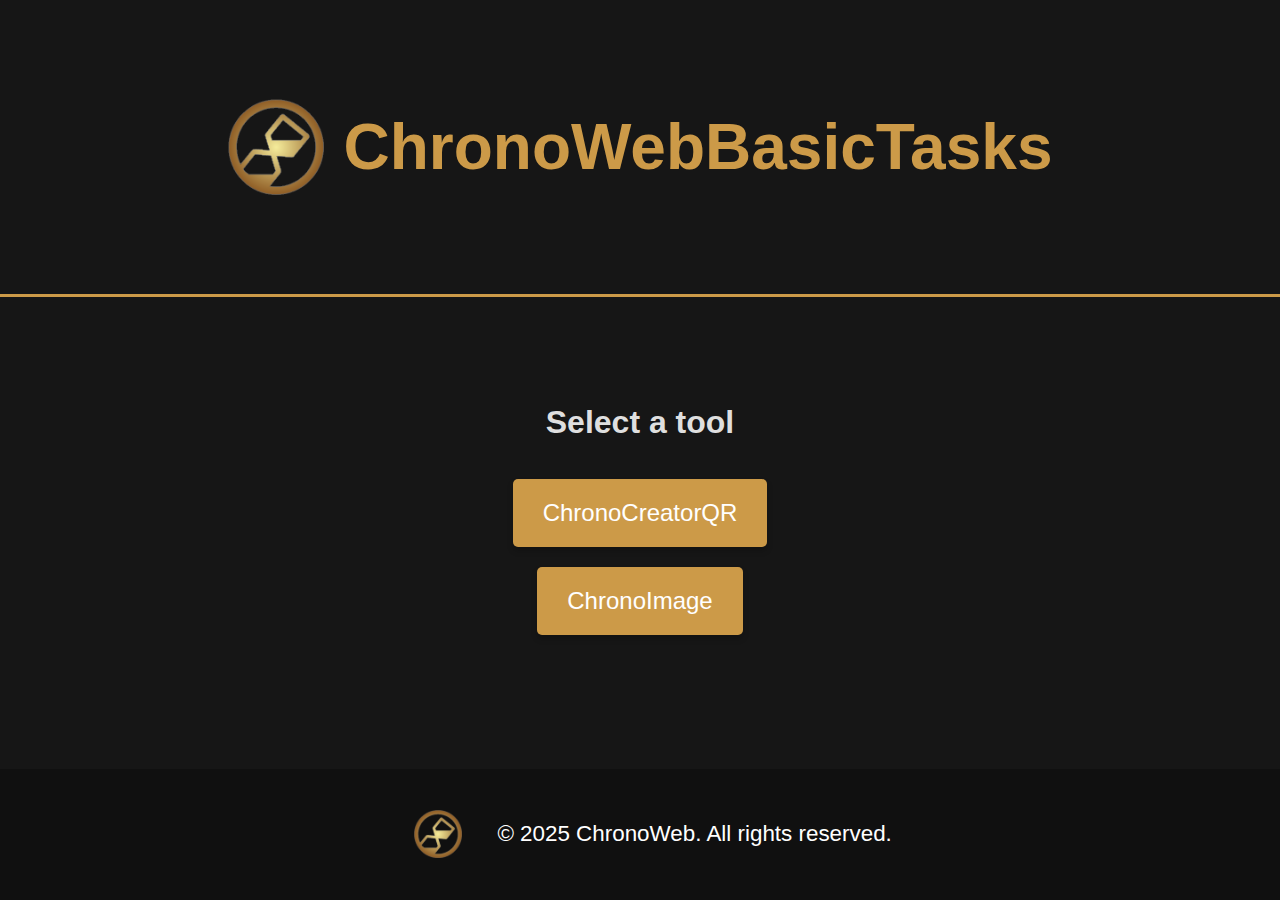
<file: index.html>
<!DOCTYPE html>
<html lang="en">

<head>
    <meta charset="UTF-8">
    <meta name="viewport" content="width=device-width, initial-scale=1.0">
    <meta http-equiv="X-UA-Compatible" content="ie=edge">
    <title>ChronoWebBasicTasks</title> <!-- Title of the page (in the browser tab) -->
    <link rel="stylesheet" href="styles.css"> <!-- Link to the CSS file -->
    <link rel="icon" href="images/IconChronoGold.ico" type="image/png"> <!-- Web icon -->
</head>

<body>
<!-- Header -->
    <header>
        <div class="header-logo-container">
            <img src="images/ChronoGold.png" alt="Logo" class="header-logo"> <!-- Path to your PNG logo -->
        </div>
        <div class="header-title-container">
            <h1>ChronoWebBasicTasks</h1> <!-- Visible title on the page -->
        </div>
    </header>

    <!-- Main Content -->
    <main>
        <div class="container">
            <h2>Select a tool</h2>
            <div class="links-container">
                <a href="ChronoCreatorQR.html" class="tool-link">ChronoCreatorQR</a>
                <a href="ChronoImage.html" class="tool-link">ChronoImage</a>
                <!-- Space for more tools -->
            </div>
        </div>
    </main>

    <!-- Footer -->
    <footer>
        <div class="footer-logo-container">
            <img src="images/ChronoGold.png" alt="Logo" class="footer-logo"> <!-- Path to your logo in the footer -->
        </div>
        <p>© 2025 ChronoWeb. All rights reserved.</p>
    </footer>    
</body>
</html>
</file>
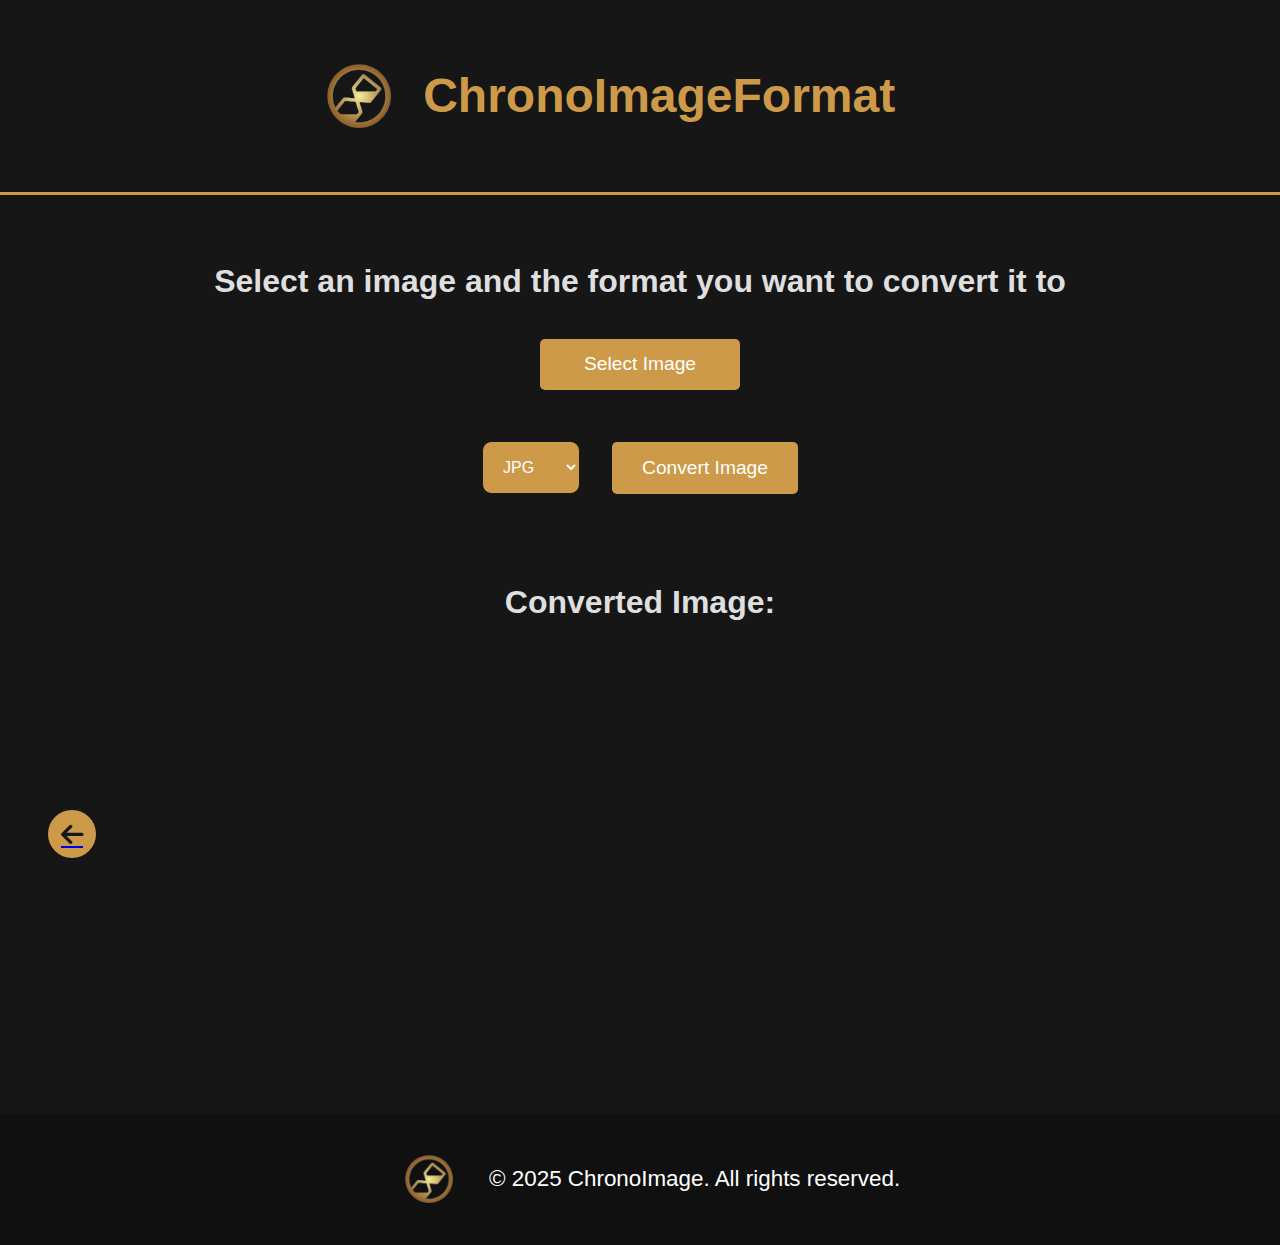
<file: ChronoImage.html>
<!DOCTYPE html>
<html lang="en">

<head>
    <meta charset="UTF-8">
    <meta name="viewport" content="width=device-width, initial-scale=1.0">
    <meta http-equiv="X-UA-Compatible" content="ie=edge">
    <title>ChronoImageFormat</title> <!-- Page title (in the browser tab) -->
    <link rel="stylesheet" href="ChronoImage.css"> <!-- Link to the CSS file -->
    <link rel="stylesheet" href="https://cdnjs.cloudflare.com/ajax/libs/font-awesome/6.0.0-beta3/css/all.min.css"> <!-- Font Awesome for the arrow icon -->
    <link rel="icon" href="images/IconChronoGold.ico" type="image/png"> <!-- Website icon -->
</head>

<body>
    <!-- Header -->
    <header>
        <div class="header-logo-container">
            <img src="images/ChronoGold.png" alt="Logo" class="header-logo"> <!-- Path to your PNG image -->
        </div>
        <div class="header-title-container">
            <h1>ChronoImageFormat</h1> <!-- Visible title on the page -->
        </div>
    </header>

    <!-- Main Content -->
    <main>
        <div class="container">
            <h2>Select an image and the format you want to convert it to</h2>
            
            <!-- File selector -->
            <div class="file-upload-container">
                <!-- Botón de archivo personalizado -->
                <label for="inputFile" id="customFileButton">Select Image</label>
                <input type="file" id="inputFile" accept="image/*" style="display: none;">
            </div>
            
            <br><br>
            <div class="selectcontainer">
                <select id="formatSelect"> <!-- Format selector -->
                    <option value="image/jpeg">JPG</option>
                    <option value="image/png">PNG</option>
                    <option value="image/gif">GIF</option>
                    <option value="image/webp">WebP</option>
                    <option value="image/ico">ICO</option>
                    <option value="image/svg+xml">SVG</option>
                    <option value="image/tiff">TIFF</option>
                    <option value="image/bmp">BMP</option>
                    <option value="image/heif">HEIF</option>
                    <option value="image/x-raw">RAW</option>
                    <option value="image/vnd.adobe.photoshop">PSD</option>
                    <option value="application/postscript">EPS</option>
                    <option value="application/pdf">PDF</option>
                </select>
                <button id="convertButton" onclick="convertImage()">Convert Image</button> <!-- Button to change the format -->
            </div>
            <br><br>

            <!-- Container for the conversion result -->
            <h2>Converted Image:</h2>
            <div id="downloadContainer">
                <a id="downloadButton" style="display:block;" download>
                    <button>Download</button>
                </a>
                <span class="formatText" id="formatText">Format: </span>
            </div>

            <!-- Canvas for manipulating the image -->
            <canvas id="canvas"></canvas>
        </div>
        <div class="back-button-container">
            <a href="index.html">
                <button class="back-button">
                    <i class="fas fa-arrow-left"></i>
                </button>
            </a>
        </div>
    </main>

    <!-- Footer -->
    <footer>
        <div class="footer-logo-container">
            <img src="images/ChronoGold.png" alt="Logo" class="footer-logo"> <!-- Path to your footer logo -->
        </div>
        <p>© 2025 ChronoImage. All rights reserved.</p>
    </footer>    

    <!-- JavaScript -->
    <script src="ChronoImage.js"></script>
</body>

</html>
</file>
<file: styles.css>
/* Establecemos las variables para los colores */
:root {
    --color-primario: #cc9a48; /* Dorado */
    --color-secundario: #dfdfdf; /* Blanco */
    --color-texto: #ffffff; /* Blanco para el texto */
    --color-fondo: #161616; /* Fondo negro oscuro */
    --color-pie-fondo: #101010; /* Fondo negro más oscuro para el pie */
    --color-pie-texto: #fff; /* Texto blanco en el pie */
    --color-boton-fondo: #cc9a48; /* Fondo de los botones dorado */
    --color-boton-hover: #826343; /* Color de los botones al hacer hover (detalles sutiles) */
}

/* Estilos generales */
* {
    margin: 0;
    padding: 0;
    box-sizing: border-box;
}

/* Fuente y colores base */
body {
    font-family: 'Roboto', sans-serif; /* Usamos la fuente Roboto */
    background-color: var(--color-fondo); /* Fondo general negro */
    color: var(--color-texto); /* Color blanco para el texto */
    line-height: 1.6;
    display: flex;
    flex-direction: column;
    min-height: 100vh;
}

/* Encabezado */
header {
    background-color: var(--color-fondo); /* Fondo negro */
    color: var(--color-primario); /* Título dorado */
    padding: 6rem 0; /* Suficiente espacio para destacar el título */
    border-bottom: 3px solid var(--color-primario); /* Detalle dorado sutil */
    display: flex;
    justify-content: center; /* Centra los elementos horizontalmente */
    align-items: center; /* Centra los elementos del header verticalmente */
    width: 100%; /* Asegura que el header ocupe todo el ancho de la página */
}

/* Contenedor para el logo */
.header-logo-container {
    display: flex;
    align-items: center; /* Centra el logo verticalmente */
    margin-right: 20px; /* Espacio entre el logo y el título */
}

/* Logo en el header */
header .header-logo {
    width: 6rem; /* Ajusta el tamaño del logo */
    height: auto;
}

/* Contenedor para el título */
.header-title-container {
    display: flex;
    align-items: center; /* Centra el título verticalmente */
}

/* Estilos del título */
header h1 {
    font-size: 4rem;
    font-weight: 700;
    margin: 0;
    color: var(--color-primario); /* Título en dorado */
}

/* Contenido principal */
main {
    background-color: var(--color-fondo); /* Fondo negro para mantener la uniformidad */
    padding: 100px 0 50px; /* Espacio superior aumentado para separar más del header */
    flex: 1;
    text-align: center;
}

main h2 {
    font-size: 2rem;
    color: var(--color-secundario); /* Color blanco para los subtítulos */
    margin-bottom: 30px;
}

/* Enlaces de herramientas */
.links-container {
    display: flex;
    flex-direction: column;
    align-items: center;
    gap: 20px;
}

.tool-link {
    display: inline-block;
    background-color: var(--color-boton-fondo); /* Fondo dorado de los botones */
    color: #fff;
    font-size: 1.5rem;
    padding: 15px 30px;
    border-radius: 5px;
    text-decoration: none;
    text-align: center;
    transition: background-color 0.3s ease, transform 0.3s ease;
    box-shadow: 0 4px 6px rgba(0, 0, 0, 0.2); /* Agregamos sombra sutil a los botones */
}

.tool-link:hover {
    background-color: var(--color-boton-hover); /* Fondo de los botones al hacer hover */
    transform: translateY(-5px); /* Efecto de elevación */
}

/* Pie de página */
footer {
    background-color: var(--color-pie-fondo); /* Fondo negro más oscuro */
    color: var(--color-pie-texto); /* Texto blanco */
    text-align: center;
    padding: 1rem;
    position: relative;
    width: 100%;
    bottom: 0;
    display: flex;
    justify-content: center; /* Centra los elementos del footer horizontalmente */
    align-items: center; /* Centra los elementos del footer verticalmente */
}

/* Contenedor para el logo en el footer */
.footer-logo-container {
    display: flex;
    align-items: center; /* Centra el logo verticalmente */
    margin-right: 10px; /* Espacio entre el logo y el texto */
}

/* Logo en el footer */
footer .footer-logo {
    margin: 1.6rem;
    width: 3rem; /* Ajusta el tamaño del logo en el footer */
    height: auto;
}

/* Estilos del texto en el pie */
footer p {
    font-size: 1.4rem;
    color: var(--color-pie-texto); /* Texto blanco */
}

/* Media Queries (para pantallas menores o igual a 768px) */
@media (max-width: 768px) {
    header h1 {
        display: none; /* Ocultamos el título en pantallas pequeñas */
    }

    main h2 {
        font-size: 1.6rem; /* Reducimos el tamaño de los subtítulos */
    }

    .tool-link {
        font-size: 1.2rem;
        padding: 12px 25px;
    }

    /* Ajuste del logo en el header para pantallas pequeñas */
    header .header-logo {
        margin-left: 2rem;
        width: 100px; /* Reducimos el tamaño del logo */
    }

    /* Ajuste del logo en el footer para pantallas pequeñas */
    footer .footer-logo {
        width: 75px; /* Reducimos aún más el tamaño del logo */
    }



    /* Alineación de los enlaces de herramientas */
    .links-container {
        flex-direction: column;
        gap: 10px;
    }

    /* Ajuste de márgenes en el footer */
    footer {
        padding: 0.5rem; /* Reducimos el padding del pie de página */
    }

    /* Ajuste de padding en el contenedor principal */
    main {
        padding: 50px 20px;
    }
}

/* Media Queries (para pantallas menores o igual a 425px) */
@media (max-width: 425px) {
    header h1 {
        display: none; /* Ocultamos el título en pantallas de 425px o menos */
    }

    .tool-link {
        font-size: 1.2rem;
        padding: 12px 25px;
    }

    /* Agrandamos el logo en el header para pantallas pequeñas */
    header .header-logo {
        width: 90px; /* Agrandamos el tamaño del logo */
    }

    /* Agrandamos el logo en el footer para pantallas pequeñas */
    footer .footer-logo {
        width: 50px; /* Agrandamos el tamaño del logo en el footer */
    }

    /* Centrado del logo */
    header .header-logo-container,
    footer .footer-logo-container {
        justify-content: center; /* Centra los logos */
    }

    /* Ajuste de los márgenes en el footer */
    footer {
        padding: 0.5rem; /* Reducimos el padding del pie de página */
    }

    /* Ajuste de padding en el contenedor principal */
    main {
        padding: 50px 20px;
    }

    /* Alineación de los enlaces de herramientas */
    .links-container {
        flex-direction: column;
        gap: 10px;
    }
}

/* Media Queries para pantallas más pequeñas (320px o menos) */
@media (max-width: 375px) {
    header h1 {
        font-size: 2rem; /* Reducimos aún más el tamaño del título */
    }

    .tool-link {
        font-size: 1rem; /* Reducimos el tamaño de los botones */
        padding: 10px 20px; /* Menos padding para caber mejor en pantallas pequeñas */
    }

    /* Agrandamos el logo en el header para pantallas más pequeñas */
    header .header-logo {
        width: 120px; /* Agrandamos aún más el tamaño del logo en el header */
    }

    /* Agrandamos el logo en el footer para pantallas más pequeñas */
    footer .footer-logo {
        width: 70px; /* Agrandamos aún más el tamaño del logo en el footer */
    }

    footer p {
        font-size: 1rem; /* Reducción del tamaño de la fuente del pie de página */
    }

    /* Ajuste del contenedor principal para dispositivos más pequeños */
    main {
        padding: 30px 15px; /* Reducimos el padding para que no se desborde */
    }

    /* Alineación de los enlaces de herramientas */
    .links-container {
        gap: 5px; /* Reducimos el espacio entre los enlaces */
    }
}

/* Importar la fuente Roboto desde Google Fonts */
@import url('https://fonts.googleapis.com/css2?family=Roboto:wght@400;500;700&display=swap');
</file>
<file: ChronoImage.css>
/* Establecemos las variables para los colores */
:root {
    --color-primario: #cc9a48; /* Dorado */
    --color-secundario: #dfdfdf; /* Blanco */
    --color-texto: #ffffff; /* Blanco para el texto */
    --color-fondo: #161616; /* Fondo negro oscuro */
    --color-pie-fondo: #101010; /* Fondo negro más oscuro para el pie */
    --color-pie-texto: #fff; /* Texto blanco en el pie */
    --color-boton-fondo: #cc9a48; /* Fondo de los botones dorado */
    --color-boton-hover: #826343; /* Color de los botones al hacer hover (detalles sutiles) */
}

/* Estilos generales */
* {
    margin: 0;
    padding: 0;
    box-sizing: border-box;
}

/* Fuente y colores base */
body {
    font-family: 'Roboto', sans-serif; /* Usamos la fuente Roboto */
    background-color: var(--color-fondo); /* Fondo general negro */
    color: var(--color-texto); /* Color blanco para el texto */
    line-height: 1.6;
    display: flex;
    flex-direction: column;
    min-height: 100vh; /* Asegura que el contenido ocupe al menos el 100% de la altura de la pantalla */
}

/* Encabezado */
header {
    background-color: var(--color-fondo); /* Negro */
    color: var(--color-primario); /* Dorado */
    border-bottom: solid var(--color-boton-fondo); /* Dorado */
    text-align: center;
    padding: 3.6rem;
    padding-left: 0;
    width: 100%;
    position: fixed;
    top: 0;
    left: 0;
    z-index: 1000;
    display: flex;
    align-items: center;
    justify-content: center;
}

header h1 {
    margin: 0;
    font-size: 3rem; /* Aumentado el tamaño del título */
    font-weight: 600; /* Negrita para destacar */
}

/* Contenedor para el logo en el header */
.header-logo-container {
    display: flex;
    align-items: center;
    margin-right: 2rem; /* Espacio entre el logo y el título */
}

/* Logo en el header */
header .header-logo {
    width: 4rem; /* Ajustamos el tamaño del logo */
    height: auto;
}

/* Contenido principal */
main {
    background-color: var(--color-fondo); /* Fondo negro para mantener la uniformidad */
    padding: 16rem 0 50px; /* Espacio superior aumentado para separar más del header */
    flex-grow: 1; /* Asegura que el contenido principal ocupe el espacio restante */
    text-align: center;
}

main h2 {
    font-size: 2rem;
    color: var(--color-secundario); /* Color blanco para los subtítulos */
    margin-bottom: 1rem;
}

/* Estilos para los inputs (selector de imagen y tipo de formato) */
.selectcontainer {
    display: flex;
    justify-content: center; /* Alineación horizontal centrada */
    align-items: center; /* Alineación vertical centrada */
    gap: 2rem; /* Espacio entre el selector y el botón */
    margin-bottom: 2rem; /* Margen inferior */
}

select {
    padding: 1rem;
    background-color: var(--color-boton-fondo); /* Fondo claro */
    border: 1px solid var(--color-fondo); /* Borde dorado */
    color: var(--color-texto); /* Color del texto (blanco) */
    font-size: 1rem;
    border-radius: 0.6rem;
}

/* Botón de archivo personalizado */
.file-upload-container {
    margin-top: 2rem;
    display: flex;
    flex-direction: column; /* Apila los elementos verticalmente */
    align-items: center;
}

#customFileButton {
    background-color: var(--color-boton-fondo); /* Fondo dorado */
    color: var(--color-texto); /* Texto blanco */
    padding: 10px 20px; /* Hacemos el botón más delgado */
    border: none;
    border-radius: 5px;
    cursor: pointer;
    font-size: 1.2rem;
    text-align: center;
    display: inline-block;
    transition: background-color 0.3s ease; /* Transición para el cambio de color */
    width: auto; /* Hace que el ancho se ajuste al contenido */
    min-width: 200px; /* Asegura un ancho mínimo para el botón */
}

/* Efecto al pasar por encima */
#customFileButton:hover {
    background-color: #826343; /* Cambio de color dorado oscuro al pasar por encima */
}

input[type="file"] {
    display: none; /* Ocultamos el botón original del input de archivo */
}


/* Estilos del texto del nombre de archivo */
#fileName {
    font-size: 1rem;
    color: var(--color-secundario); /* Blanco para el texto del nombre de la imagen */
    font-weight: normal;
}

button {
    background-color: var(--color-boton-fondo); /* Fondo dorado */
    color: var(--color-texto);
    padding: 15px 30px;
    border: none;
    border-radius: 5px;
    cursor: pointer;
    font-size: 1.2rem;
    transition: background-color 0.3s ease, transform 0.3s ease;
}

button:hover {
    background-color: var(--color-boton-hover); /* Cambio de color al hacer hover */
    transform: translateY(-5px); /* Efecto de elevación */
}

/* Estilos del contenedor de descarga */
#downloadContainer {
    display: none;
    margin-top: 20px;
    text-align: center; /* Centra el contenido del contenedor */
}

#downloadButton {
    background-color: var(--color-fondo); /* Fondo dorado */
    color: var(--color-texto); /* Texto blanco */
    padding: 15px 30px; /* Agregamos padding para darle espacio interno al botón */
    border: none; /* Eliminar cualquier borde predeterminado */
    border-radius: 5px; /* Bordes redondeados */
    cursor: pointer;
    font-size: 1.2rem;
    outline: none; /* Eliminar el contorno que algunos navegadores agregan al hacer foco */
}

/* Sin efecto hover */
#downloadButton:hover {
    background-color: var(--color-fondo); /* Sin cambio de color al pasar el mouse */
}

#formatText {
    font-size: 1rem;
    color: var(--color-texto);
    font-weight: bold;
}

/* Canvas */
#canvas {
    width: 26vw; /* Ajusta el ancho al 100% del ancho de la ventana */
    height: auto; /* Ajusta la altura al 100% de la ventana */
    object-fit: contain; /* Mantiene la proporción de la imagen, sin que se recorte */
    display: block; /* Asegura que el canvas sea un bloque */
    margin: 6rem auto; /* Centra el canvas */
}


/* Pie de página */
footer {
    background-color: var(--color-pie-fondo); /* Fondo negro más oscuro */
    color: var(--color-pie-texto); /* Texto blanco */
    text-align: center;
    padding: 1rem;
    width: 100%;
    display: flex;
    justify-content: center; /* Centra los elementos del footer horizontalmente */
    align-items: center; /* Centra los elementos del footer verticalmente */
    position: relative; /* Permite que el pie se ajuste al final del contenido */
    margin-top: 6%;
}

/* Contenedor para el logo en el footer */
.footer-logo-container {
    display: flex;
    align-items: center; /* Centra el logo verticalmente */
    margin-right: 10px; /* Espacio entre el logo y el texto */
}

/* Logo en el footer */
footer .footer-logo {
    margin: 1.6rem;
    width: 3rem; /* Ajusta el tamaño del logo en el footer */
    height: auto;
}

/* Estilos del texto en el pie */
footer p {
    font-size: 1.4rem;
    color: var(--color-pie-texto); /* Texto blanco */
}

/* Estilo para el contenedor del botón "Volver" */
.back-button-container {
    position: fixed;
    bottom: 2.6rem; /* Distancia ajustada desde el pie de la página */
    left: 3rem; /* Distancia desde el borde izquierdo */
    z-index: 1000; /* Asegura que esté encima del contenido */
}

/* Estilo del botón "Volver" */
.back-button {
    width: 3rem; /* Tamaño pequeño */
    height: 3rem; /* Tamaño pequeño */
    padding: 0; /* Elimina padding extra */
    background-color: var(--color-boton-fondo);
    color: var(--color-fondo);
    border: none;
    border-radius: 50%; /* Hace el botón completamente redondo */
    cursor: pointer;
    display: flex;
    align-items: center; /* Centra el contenido del botón */
    justify-content: center; /* Centra la flecha dentro del botón */
    font-family: 'Poppins', Arial, sans-serif;
}

.back-button i {
    font-size: 1.6rem; /* Tamaño pequeño de la flecha */
    margin-right: 0; /* Elimina margen extra */
}

.back-button:hover {
    background-color: var(--color-boton-hover);
}

/* Media Queries (para móviles y pantallas pequeñas) */
@media (max-width: 768px) {
    header h1 {
        font-size: 2.5rem; /* Reducimos el tamaño del título en pantallas más pequeñas */
    }

    main h2 {
        font-size: 1.6rem; /* Reducimos el tamaño de los subtítulos */
    }

    button {
        font-size: 1rem;
        padding: 10px 20px;
    }
}
@media (max-width: 425px) {
    header h1 {
        display: none; /* Oculta el título completamente */
    }

    /* Logo en el header */
    header .header-logo {
        width: 4rem; /* Ajustamos el tamaño del logo */
        height: auto;
        margin-left: 6rem;
    }

    main h2 {
        font-size: 1.6rem; /* Reducimos el tamaño de los subtítulos */
    }

    button {
        font-size: 1rem;
        padding: 10px 20px;
    }
}

/* Importar la fuente Roboto desde Google Fonts */
@import url('https://fonts.googleapis.com/css2?family=Roboto:wght@400;500;700&display=swap');
</file>
